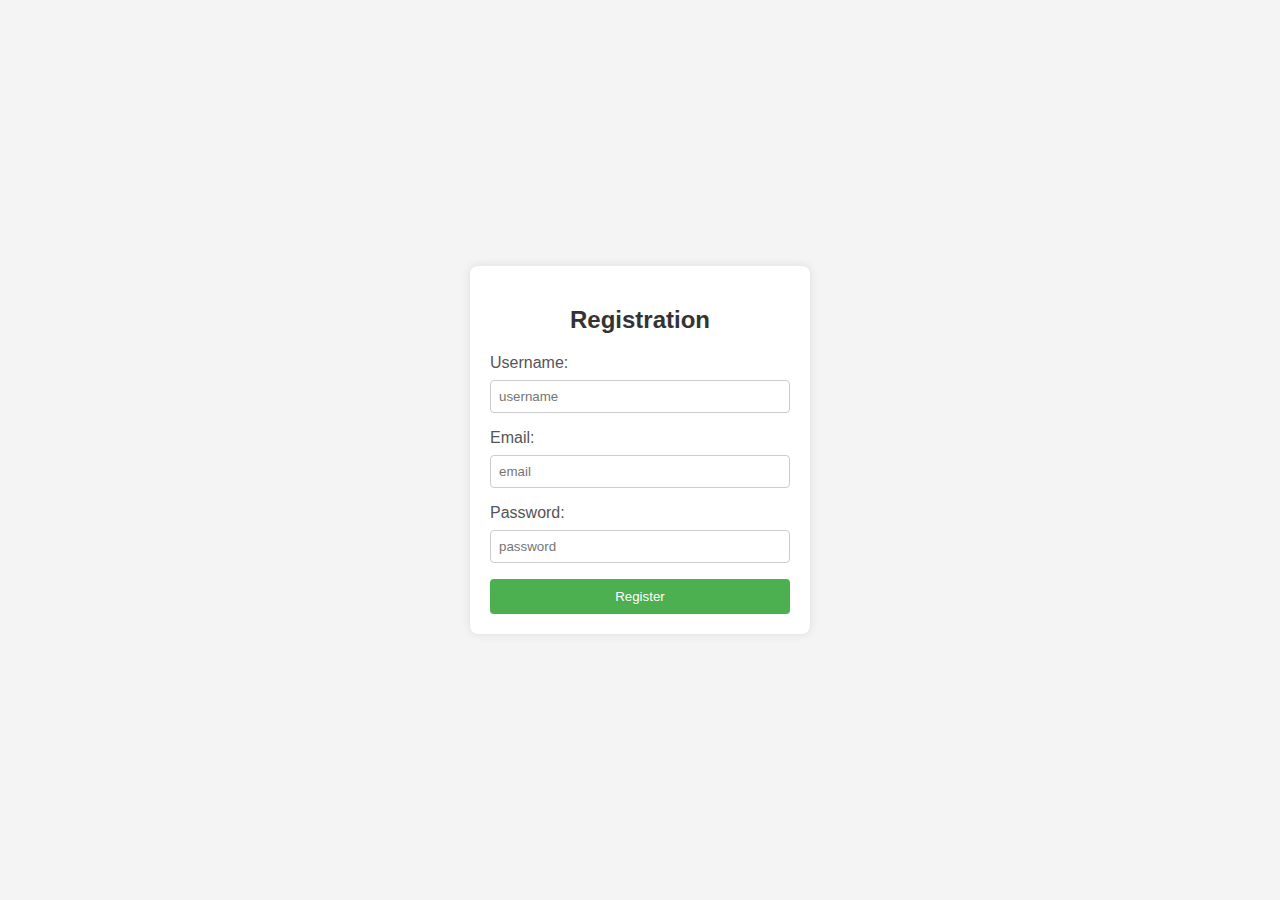
<file: index.html>
<!-- <!DOCTYPE html>
<html lang="en">
  <head>
    <meta charset="UTF-8" />
    <meta name="viewport" content="width=device-width, initial-scale=1.0" />
    <title>registration form</title>
    <link rel="stylesheet" type="text/css" href="./style.css">
  </head>
  <body>
    <div class="registration-form">
      <h1>registration form</h1> 
      <form action="#" method="post">
        <p>Full name:</p> 
        <input type="text" name="fullname" placeholder="fullname" />
        <p>User Name:</p>
        <input type="text" name="UserName" placeholder="UserName" />
        <p>Email:</p>
        <input type="email" name="Email" placeholder="Email" />
        <p>Password</p>
        <input type="password" name="Password" placeholder="Password"/>
        <button type="submit">Registration</button>
      </form> 
    </div>
  </body>
</html> -->
<!DOCTYPE html>
<html lang="en">
<head>
    <meta charset="UTF-8">
    <meta name="viewport" content="width=device-width, initial-scale=1.0">
    <title>Advanced Registration Page</title>
    <style>
        body {
            font-family: Arial, sans-serif;
            background-color: #f4f4f4;
            margin: 0;
            padding: 0;
            display: flex;
            align-items: center;
            justify-content: center;
            height: 100vh;
        }

        form {
            background-color: #fff;
            border-radius: 8px;
            padding: 20px;
            box-shadow: 0 0 10px rgba(0, 0, 0, 0.1);
            width: 300px;
        }

        h2 {
            text-align: center;
            color: #333;
        }

        label {
            display: block;
            margin-bottom: 8px;
            color: #555;
        }

        input {
            width: 100%;
            padding: 8px;
            margin-bottom: 16px;
            box-sizing: border-box;
            border: 1px solid #ccc;
            border-radius: 4px;
        }

        button {
            background-color: #4caf50;
            color: #fff;
            padding: 10px;
            border: none;
            border-radius: 4px;
            cursor: pointer;
            width: 100%;
        }

        button:hover {
            background-color: #45a049;
        }
    </style>
</head>
<body>
    <form>
        <h2>Registration</h2>
        <label for="username">Username:</label>
        <input type="text" id="username" placeholder="username" name="username" required>

        <label for="email">Email:</label>
        <input type="email" id="email" placeholder="email" name="email" required>

        <label for="password">Password:</label>
        <input type="password" id="password" placeholder="password" name="password" required>

        <button type="submit">Register</button>
    </form>
</body>
</html>
</file>
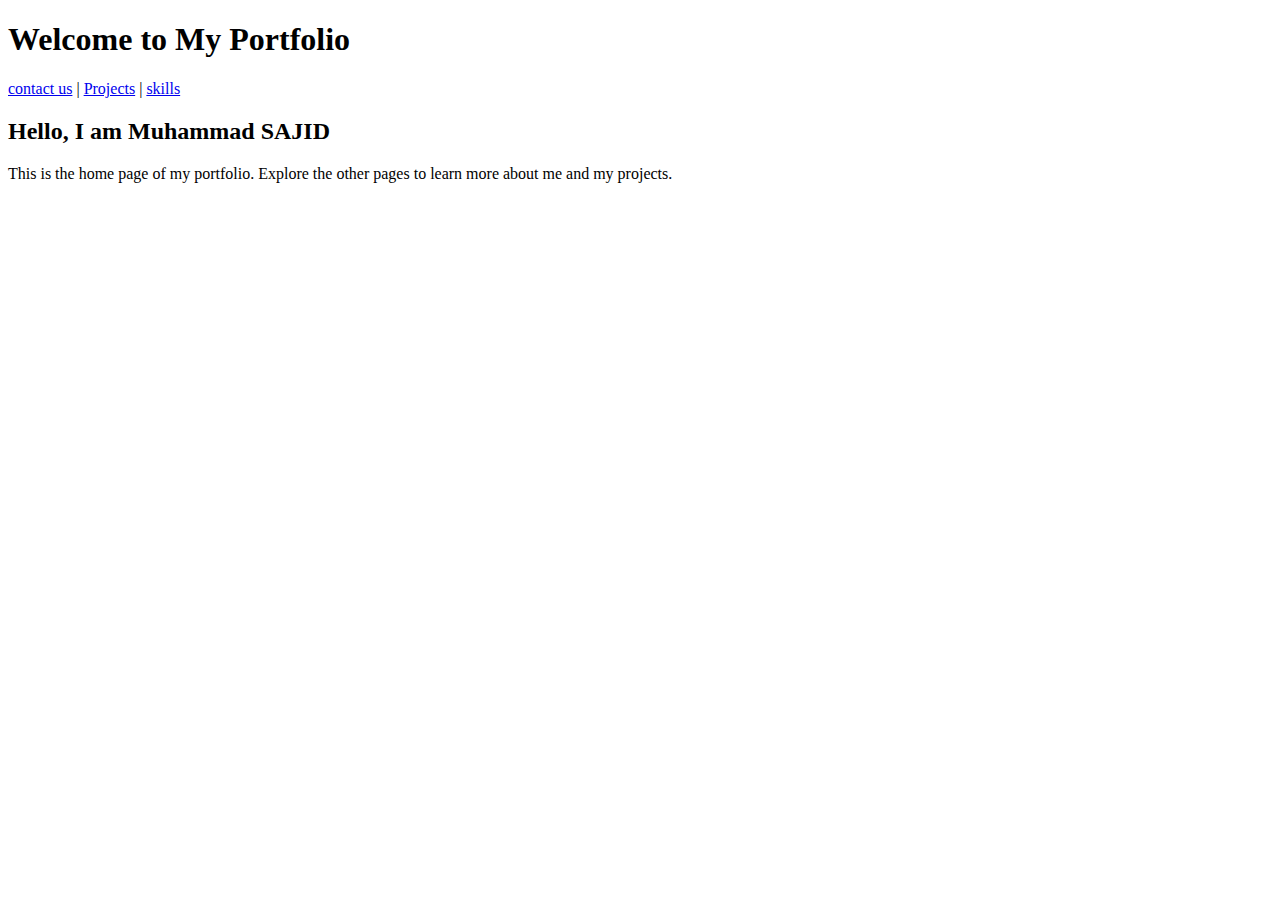
<file: persnonal.portfolio/index.html>
<!-- <!DOCTYPE html>
<html lang="en">
<head>
    <meta charset="UTF-8">
    <meta name="viewport" content="width=device-width, initial-scale=1.0">
    <title>Document</title>
</head>
<body>
    <h1>Persnol Portfolio</h1>
    <h2>Muhammad Sajid</h2>
    <p>informtion..............</p>
    <ul>
        <li></li><a href="education/index.html">education </a></li>
        <li></li><a href="projects/index.html">project</a></li>
        <li></li><a href="skills/index.html">skills</a></li>
        <li></li><a href="contactUS/index.html">contactUS</a></li>
    </ul>
    
</body>
</html> -->


<!DOCTYPE html>
<html lang="en">
<head>
    <meta charset="UTF-8">
    <meta name="viewport" content="width=device-width, initial-scale=1.0">
    <title>Your Name - Home</title>
</head>
<body>

    <header>
        <h1>Welcome to My Portfolio</h1>
        <nav>
            <a href="contactUS/index.html">contact us</a> |
            <a href="projects/index.html">Projects</a> |
            <a href="skills/index.html">skills</a>
        </nav>
    </header>

    <section>
        <h2>Hello, I am Muhammad SAJID</h2>
        <p>This is the home page of my portfolio. Explore the other pages to learn more about me and my projects.</p>
    </section>

</body>
</html>
</file>
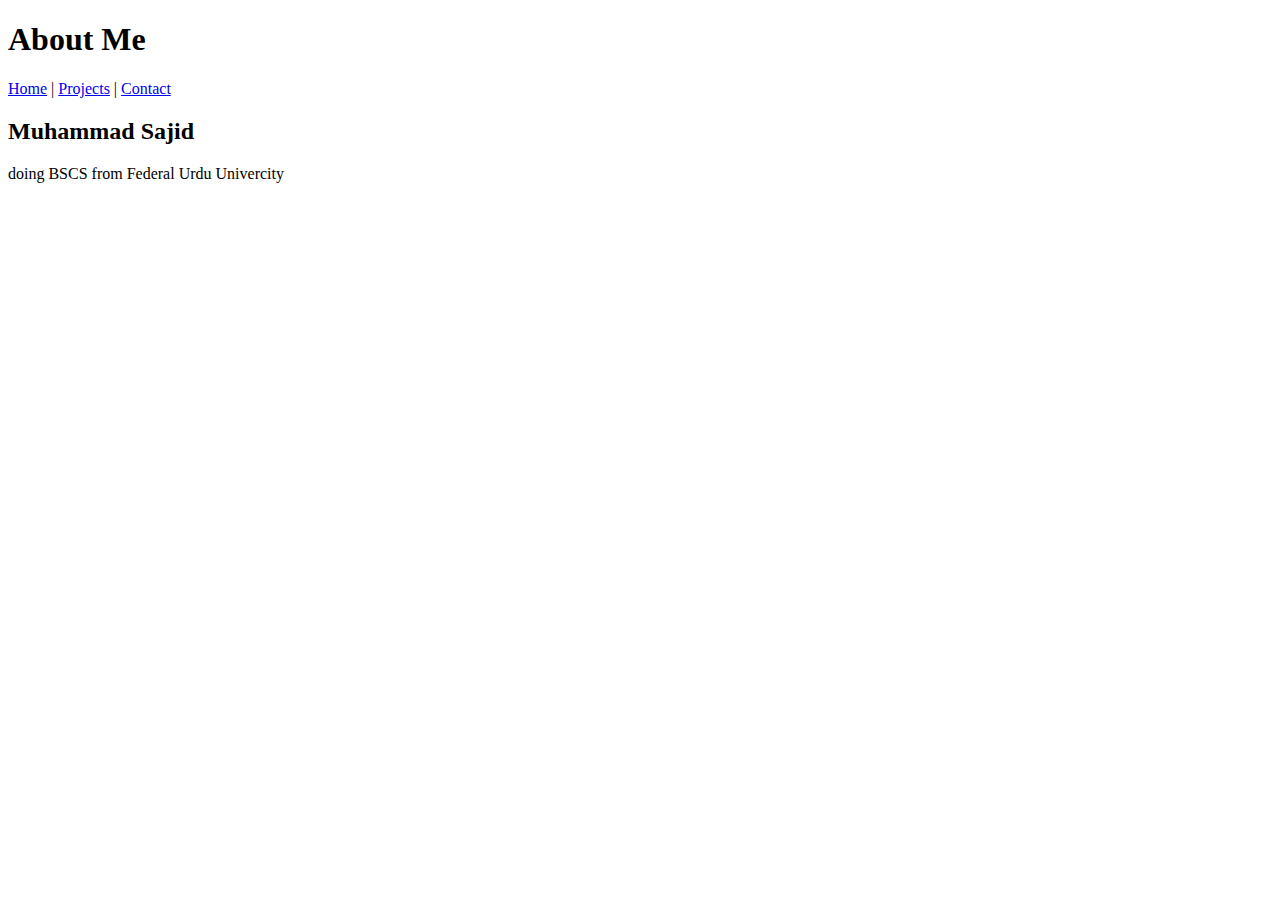
<file: persnonal.portfolio/contactUS/index.html>
<!DOCTYPE html>
<html lang="en">
<head>
    <meta charset="UTF-8">
    <meta name="viewport" content="width=device-width, initial-scale=1.0">
    <title>Your Name - About Me</title>
</head>
<body>

    <header>
        <h1>About Me</h1>
        <nav>
            <a href="index.html">Home</a> |
            <a href="projects.html">Projects</a> |
            <a href="contact.html">Contact</a>
        </nav>
    </header>

    <section>
        <h2>Muhammad Sajid</h2>
        <p>doing BSCS from Federal Urdu Univercity</p>
    </section>

</body>
</html>
</file>
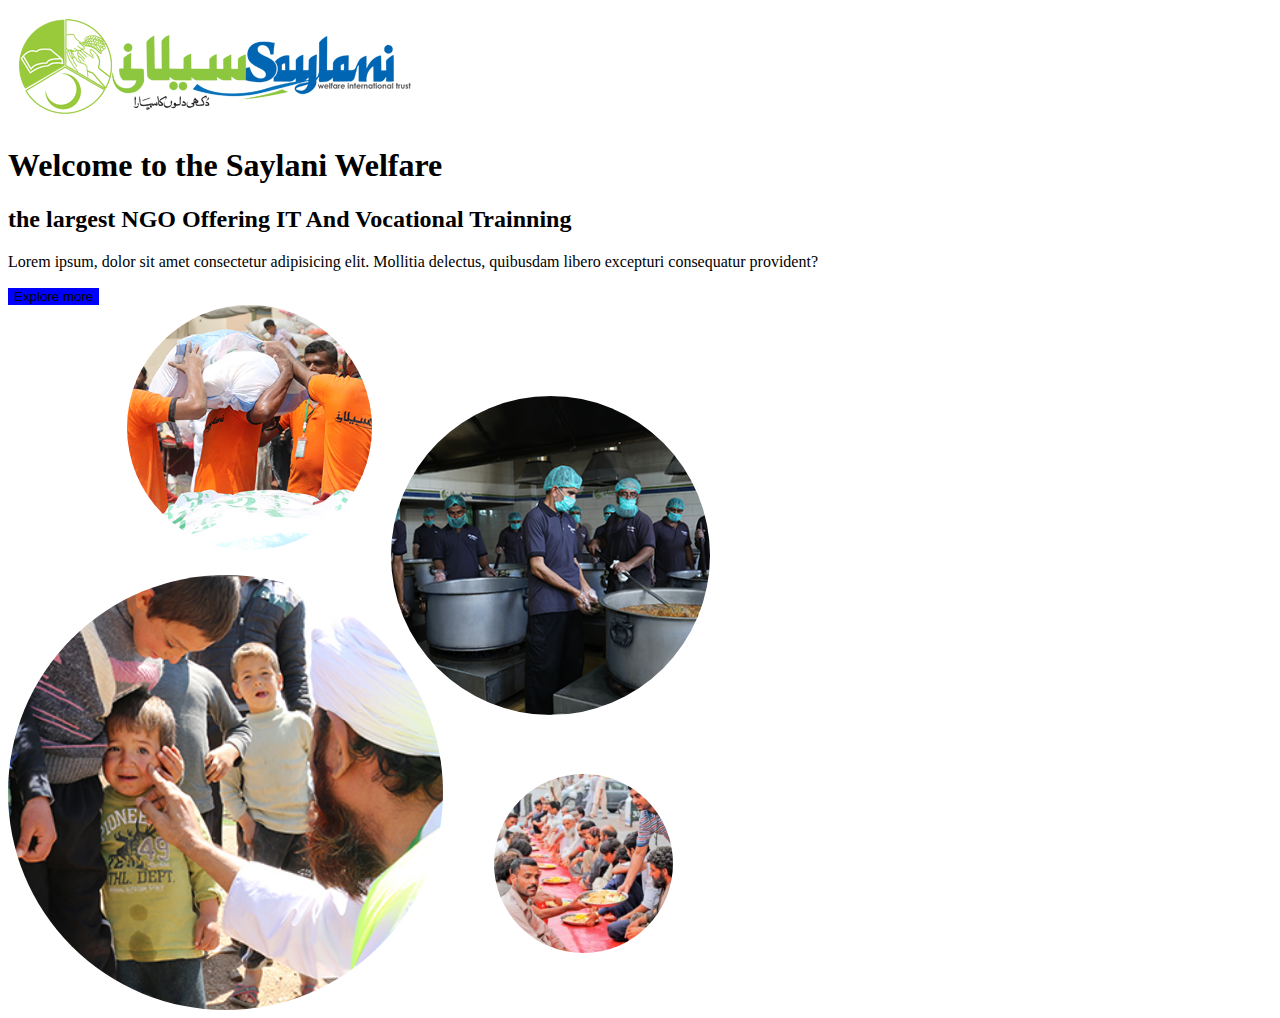
<file: persnonal.portfolio/saylani portfolio/index.html>
<!DOCTYPE html>
<html lang="en">
<head>
    <meta charset="UTF-8">
    <meta name="viewport" content="width=device-width, initial-scale=1.0">
    <title>saylani front page</title>
    <link rel="stylesheet" href="style.css">
</head>
<body>
    
    <div class="parent">
        <div class="child">
            <img src="./saylani.jpg">
            
            <h1>Welcome to the Saylani Welfare </h1>
            <h2>the largest NGO Offering IT And Vocational Trainning</h2>
            <p>Lorem ipsum, dolor sit amet consectetur adipisicing elit. Mollitia delectus, quibusdam libero excepturi consequatur provident?</p>
            <button>Explore more</button>
            
            </div>
            <div class="child2">
                <img src="./38.png" alt="">
        </div>
    </div>
    
</body>
</html>
</file>
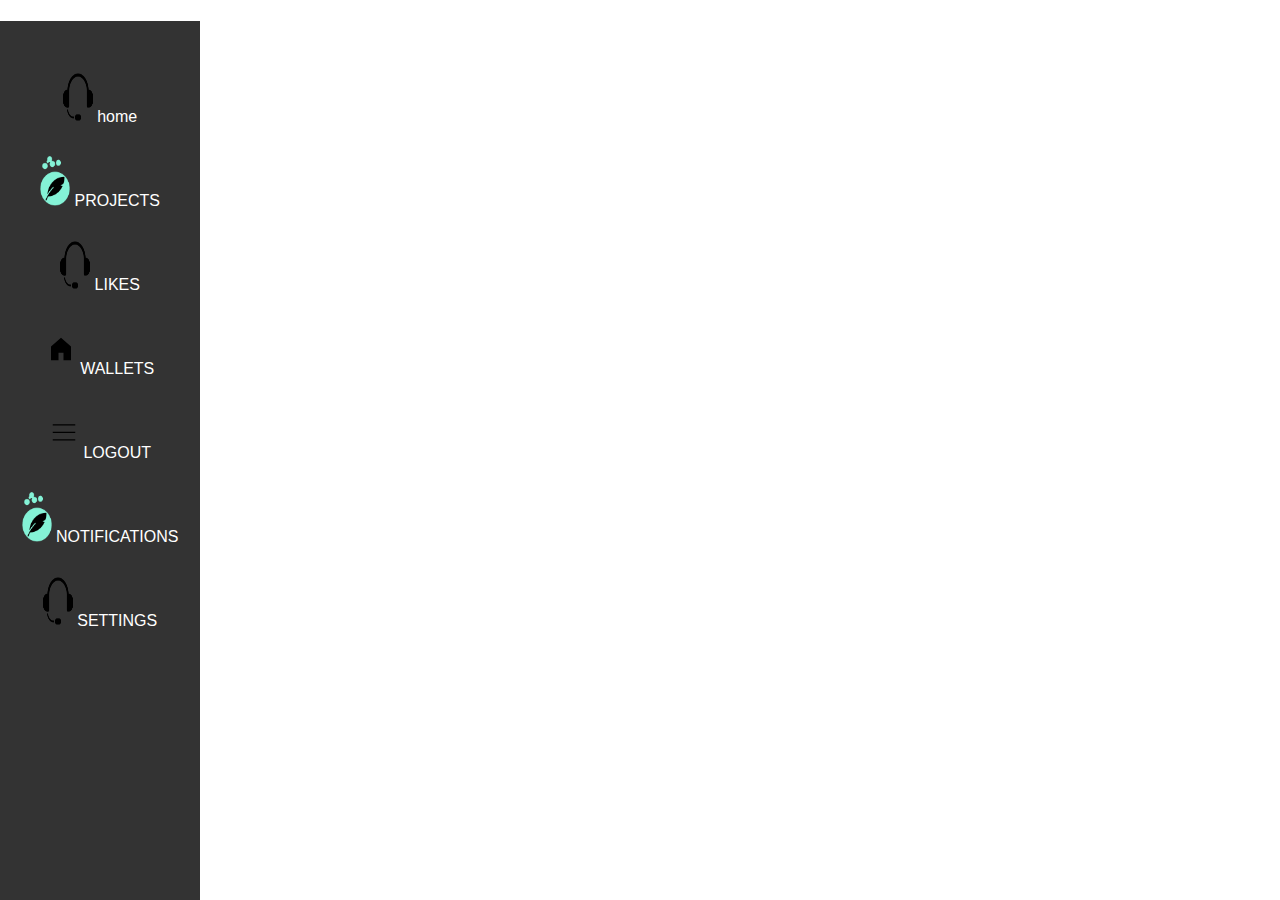
<file: persnonal.portfolio/sidebar/index.html>
<!DOCTYPE html>
<html lang="en">
<head>
  <meta charset="UTF-8">
  <meta name="viewport" content="width=device-width, initial-scale=1.0">
  <link rel="stylesheet" href="styles.css">
  <title>7-Step Sidebar</title>
</head>
<body>
  <div class="sidebar">
    <ul>
      <li><i class="fas fa-home"><img src="contact.png" alt=""></i> home</li>
      <li><i class="fas fa-user" ><img src="Feather.png" alt=""></i> PROJECTS</li>
      <li><i class="fas fa-cog"><img src="contact.png" alt=""></i> LIKES</li>
      <li><i class="fas fa-chart-bar"><img src="home.svg" alt=""></i> WALLETS</li>
      <li><i class="fas fa-envelope"><img src="hamburger-menu - Copy (2).svg" alt=""></i> LOGOUT</li>
      <li><i class="fas fa-calendar"><img src="Feather.png" alt=""></i> NOTIFICATIONS</li>
      <li><i class="fas fa-sign-out-alt"><img src="contact.png" alt=""></i> SETTINGS</li>
    </ul>
  </div>
  <div class="content">
  <h1>sidebar</h1>
  </div>
  
</body>
</html>
</file>
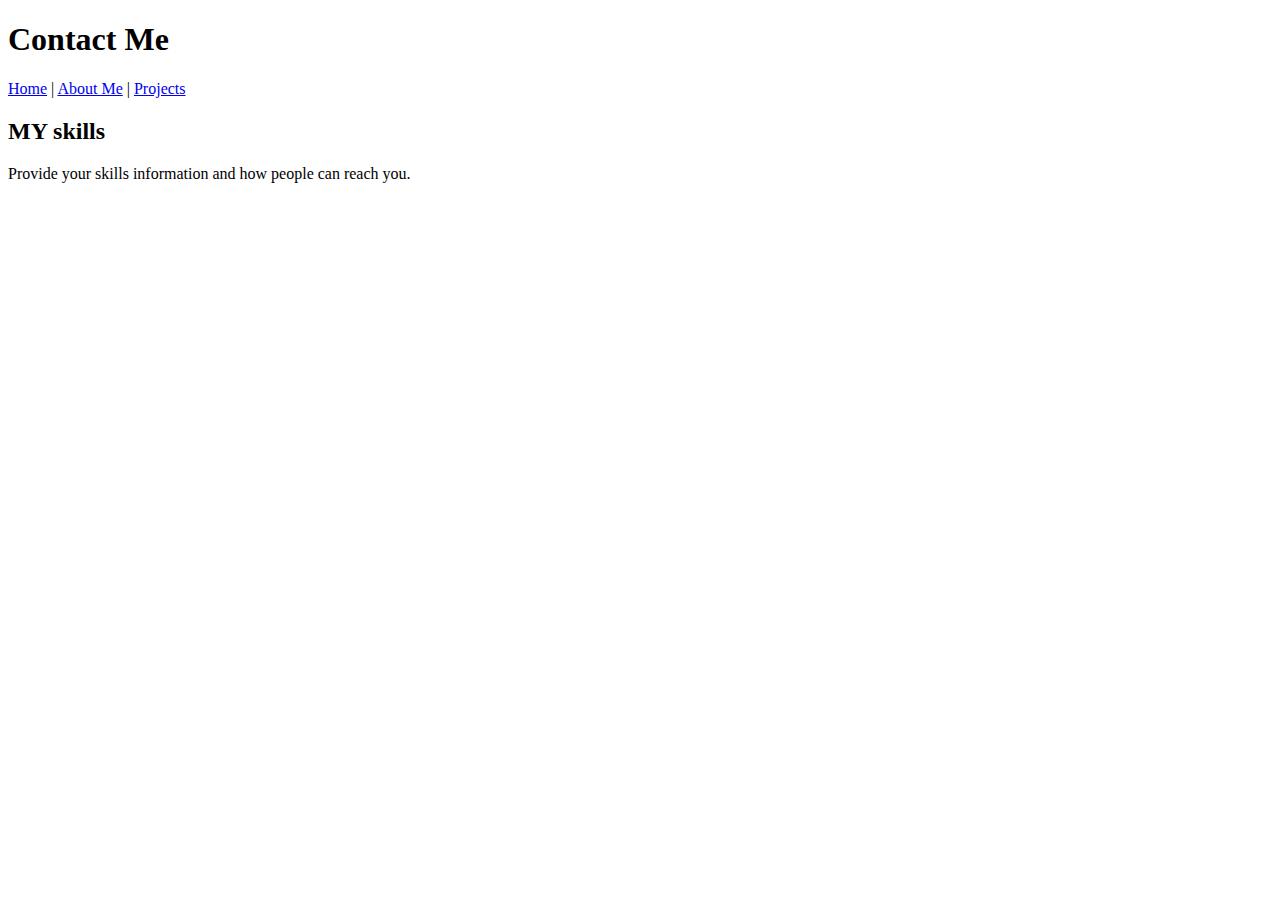
<file: persnonal.portfolio/skills/index.html>
<!DOCTYPE html>
<html lang="en">
<head>
    <meta charset="UTF-8">
    <meta name="viewport" content="width=device-width, initial-scale=1.0">
    <title>Your Name - Contact</title>
</head>
<body>

    <header>
        <h1>Contact Me</h1>
        <nav>
            <a href="index.html">Home</a> |
            <a href="about.html">About Me</a> |
            <a href="projects.html">Projects</a>
        </nav>
    </header>

    <section>
        <h2>MY skills</h2>
        <p>Provide your skills information and how people can reach you.</p>
    </section>

</body>
</html>
</file>
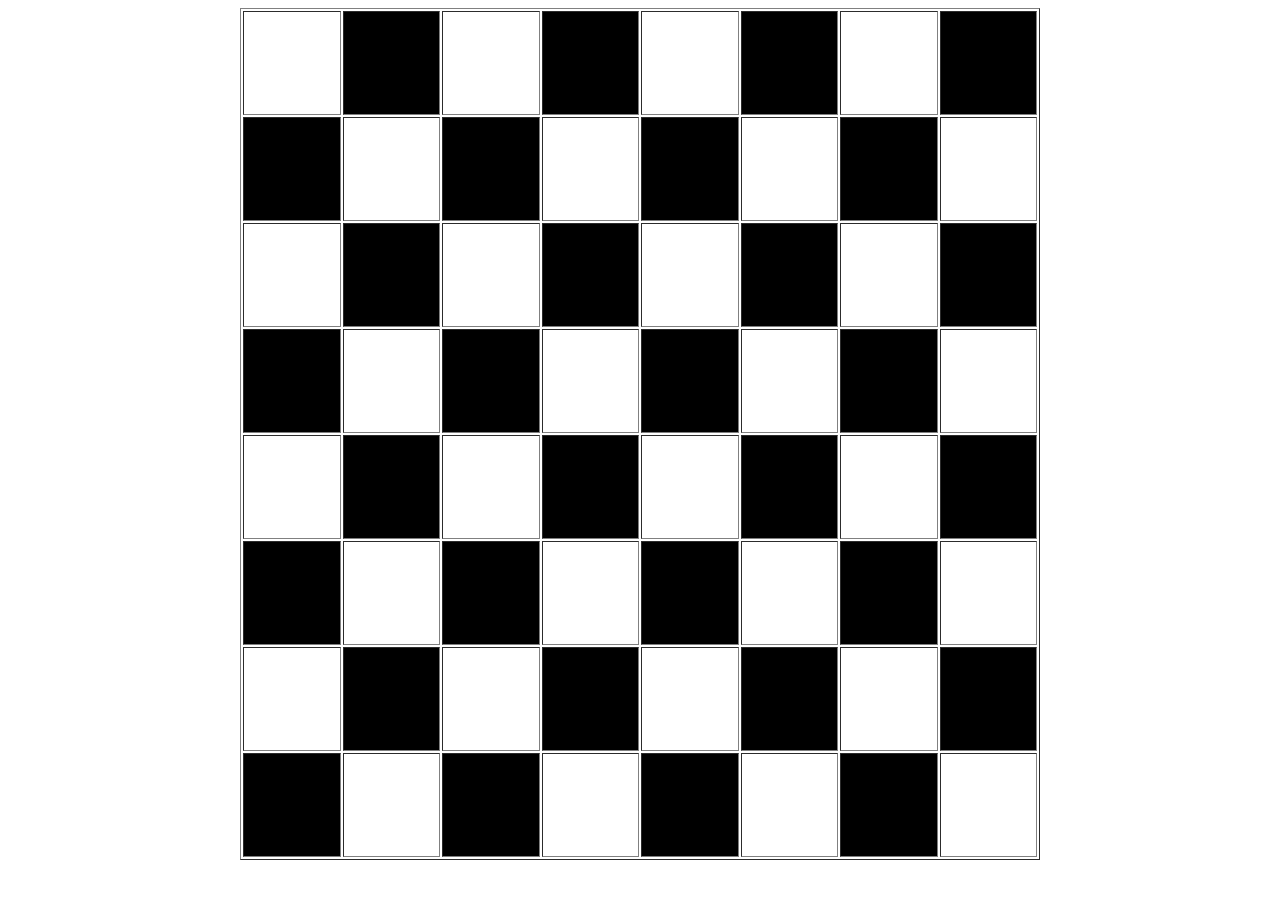
<file: persnonal.portfolio/indexx.html>
<!DOCTYPE html>
<html lang="en">
<head>
<title>chess board</title>
</head>
<body>
<table align="center" width="800" height="800" border="1">
<tr>
    <td width="100" height="100" bgcolor="white"></td>
    <td width="100" height="100" bgcolor="black"></td>
    <td width="100" height="100" bgcolor="white"></td>
    <td width="100" height="100" bgcolor="black"></td>
    <td width="100" height="100" bgcolor="white"></td>
    <td width="100" height="100" bgcolor="black"></td>
    <td width="100" height="100" bgcolor="white"></td>
    <td width="100" height="100" bgcolor="black"></td>
</tr>
<tr>
    <td width="100" height="100" bgcolor="black"></td>
    <td width="100" height="100" bgcolor="white"></td>
    <td width="100" height="100" bgcolor="black"></td>
    <td width="100" height="100" bgcolor="white"></td>
    <td width="100" height="100" bgcolor="black"></td>
    <td width="100" height="100" bgcolor="white"></td>
    <td width="100" height="100" bgcolor="black"></td>
    <td width="100" height="100" bgcolor="white"></td>
</tr>
<tr>
    <td width="100" height="100" bgcolor="white"></td>
    <td width="100" height="100" bgcolor="black"></td>
    <td width="100" height="100" bgcolor="white"></td>
    <td width="100" height="100" bgcolor="black"></td>
    <td width="100" height="100" bgcolor="white"></td>
    <td width="100" height="100" bgcolor="black"></td>
    <td width="100" height="100" bgcolor="white"></td>
    <td width="100" height="100" bgcolor="black"></td>
</tr>
<tr>
    <td width="100" height="100" bgcolor="black"></td>
    <td width="100" height="100" bgcolor="white"></td>
    <td width="100" height="100" bgcolor="black"></td>
    <td width="100" height="100" bgcolor="white"></td>
    <td width="100" height="100" bgcolor="black"></td>
    <td width="100" height="100" bgcolor="white"></td>
    <td width="100" height="100" bgcolor="black"></td>
    <td width="100" height="100" bgcolor="white"></td>
</tr>
<tr>
    <td width="100" height="100" bgcolor="white"></td>
    <td width="100" height="100" bgcolor="black"></td>
    <td width="100" height="100" bgcolor="white"></td>
    <td width="100" height="100" bgcolor="black"></td>
    <td width="100" height="100" bgcolor="white"></td>
    <td width="100" height="100" bgcolor="black"></td>
    <td width="100" height="100" bgcolor="white"></td>
    <td width="100" height="100" bgcolor="black"></td>
</tr>
<tr>
    <td width="100" height="100" bgcolor="black"></td>
    <td width="100" height="100" bgcolor="white"></td>
    <td width="100" height="100" bgcolor="black"></td>
    <td width="100" height="100" bgcolor="white"></td>
    <td width="100" height="100" bgcolor="black"></td>
    <td width="100" height="100" bgcolor="white"></td>
    <td width="100" height="100" bgcolor="black"></td>
    <td width="100" height="100" bgcolor="white"></td>
</tr>
<tr>
    <td width="100" height="100" bgcolor="white"></td>
    <td width="100" height="100" bgcolor="black"></td>
    <td width="100" height="100" bgcolor="white"></td>
    <td width="100" height="100" bgcolor="black"></td>
    <td width="100" height="100" bgcolor="white"></td>
    <td width="100" height="100" bgcolor="black"></td>
    <td width="100" height="100" bgcolor="white"></td>
    <td width="100" height="100" bgcolor="black"></td>
</tr>
<tr>
    <td width="100" height="100" bgcolor="black"></td>
    <td width="100" height="100" bgcolor="white"></td>
    <td width="100" height="100" bgcolor="black"></td>
    <td width="100" height="100" bgcolor="white"></td>
    <td width="100" height="100" bgcolor="black"></td>
    <td width="100" height="100" bgcolor="white"></td>
    <td width="100" height="100" bgcolor="black"></td>
    <td width="100" height="100" bgcolor="white"></td>
</tr>
</table>
</body>
</html>
</file>
<file: persnonal.portfolio/saylani portfolio/style.css>
.parent {
  display: flex;
  flex-wrap: wrap;
  align-items: center;
}
.child2 {
  display: flex;
  flex-wrap: wrap;
  flex-direction: column;
  justify-content: center;
}
.child {
  flex-direction: row;
  justify-content: center;
}
img {
  width: 30;
}
button {
  background-color: blue;
  cursor: pointer;
  border: 6px;
  font-family: "Gill Sans", "Gill Sans MT", Calibri, "Trebuchet MS", sans-serif;
  flex-wrap: initial;
}
</file>
<file: persnonal.portfolio/sidebar/styles.css>
body {
  margin: 0;
  font-family: "Arial", sans-serif;
}

.sidebar {
  height: 100%;
  width: 200px;
  position: fixed;
  background-color: #333;
  padding-top: 20px;
}

.sidebar ul {
  list-style-type: none;
  padding: 0;
  text-align: center;
}

.sidebar li {
  padding: 15px;
  color:white;
  cursor: pointer;
}

.sidebar li:hover {
  background-color: blue;
}
img {
  height: 50px;
  width: 30px;
  
.content {
  margin-left: 220px;
  padding: 16px;
}
</file>
